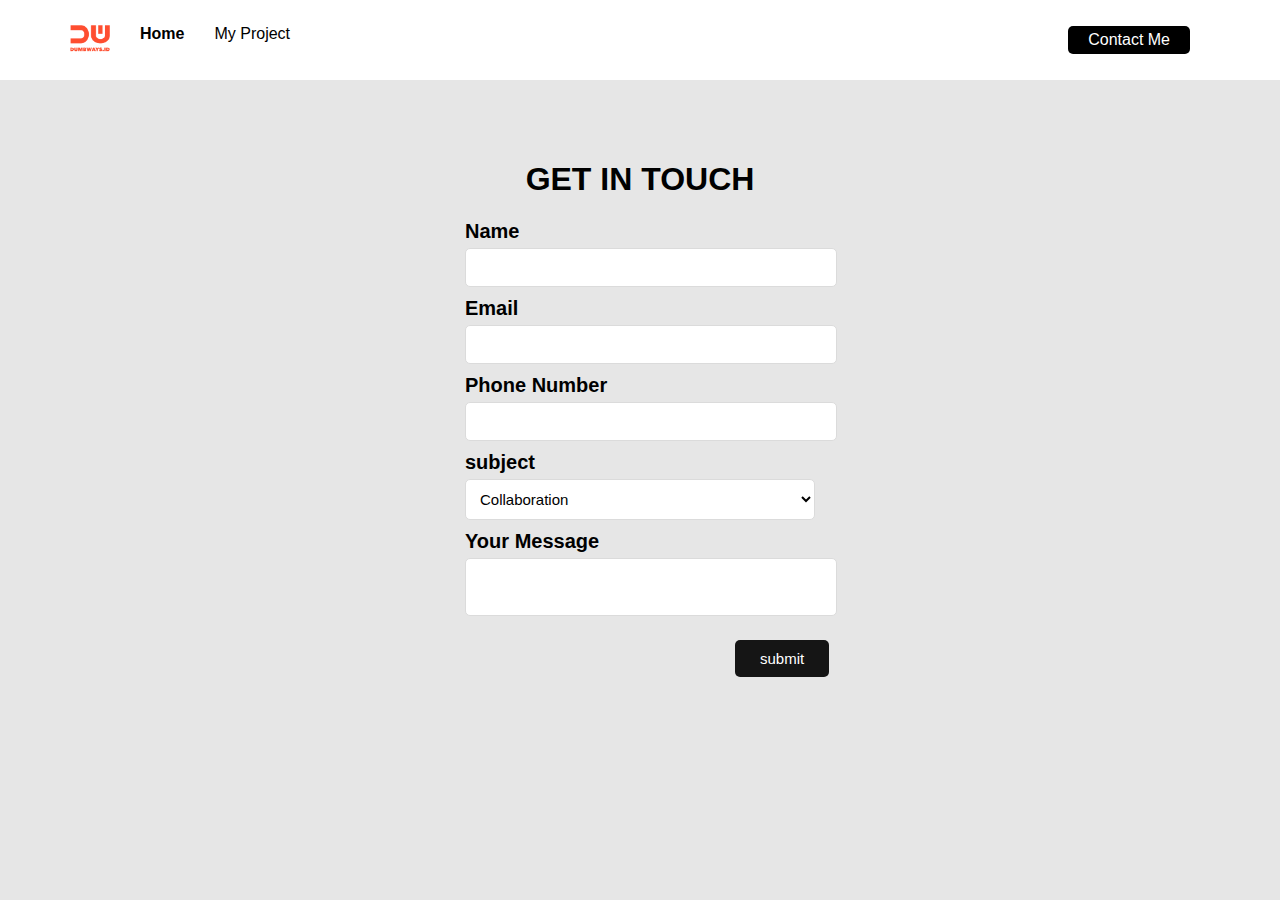
<file: contact.html>
<!DOCTYPE html>
<html lang="en">
  <head>
    <link rel="stylesheet" href="assets/css/style.css" />
    <title>contact</title>
  </head>
  <body>
    <!-- bagian navbar -->
    <nav>
      <div class="nav-left">
        <ul>
          <li>
            <a href="https://dumbways.id/" class="logo"><img src="assets/img/logo.png" /></a>
          </li>
          <li><a class="active" href="index.html">Home</a></li>
          <li><a href="#">My Project</a></li>
        </ul>
      </div>
      <div class="nav-right">
        <a href="contact.html">Contact Me</a>
      </div>
    </nav>
    <!-- bagian form -->
    <form>
      <h1>GET IN TOUCH</h1>
      <div>
        <label for="name">Name</label>
        <input id="name" type="text" />
      </div>
      <div>
        <label for="email">Email</label>
        <input id="email" type="email" />
      </div>
      <div>
        <label for="phone">Phone Number</label>
        <input id="phone" type="text" />
      </div>
      <div>
        <label for="subject">subject</label>
        <select id="subject">
          <option>Collaboration</option>
          <option>Discussion</option>
          <option>Hiring</option>
        </select>
      </div>
      <div>
        <label for="msg">Your Message</label>
        <textarea id="msg"></textarea>
      </div>
      <div>
        <button>submit</button>
      </div>
    </form>
  </body>
</html>
</file>
<file: assets/css/style.css>
body {
  background-color: rgb(230, 230, 230);
  margin: 0;
  font-family: 'Arial Narrow', Arial, sans-serif;
}

nav {
  height: 80px;
  background-color: white;
  display: flex;
  justify-content: space-between;
  align-items: center;
}

.nav-left a {
  color: black;
  padding-left: 30px;
}

.nav-left ul {
  display: flex;
  list-style-type: none;
}

.logo img {
  width: 40px;
  height: 27px;
}

.active {
  font-weight: bold;
}

.nav-right {
  background-color: black;
  padding: 5px 20px;
  border-radius: 5px;
  margin-right: 90px;
}

.nav-right a {
  color: white;
}

section {
  margin: 90px;
  padding: 50px 5%;
  background-color: white;
  border-radius: 15px;
  box-shadow: 0 0 30px #dbdbdb;
  display: flex;
  justify-content: space-between;
}

.about p {
  text-align: justify;
}

section div {
  padding-bottom: 50px;
}

.contact {
  background-color: #0f0f0f;
  padding: 5px 20px;
  border-radius: 15px;
  text-align: center;
  color: white;
}

a {
  text-decoration: none;
}

.profil {
  width: 250px;
  height: 300px;
  margin-left: 50px;
  border: 1px solid #dbdbdb;
  border-radius: 15px;
  box-shadow: 0 0 30px #dbdbdb;
}

.profil img {
  width: 250px;
  padding-bottom: 15px;
}

.profil h1,
p {
  margin: 0;
  text-align: center;
}

.socmed a {
  padding-left: 15px;
}
.fa-circle,
.fa-brands {
  color: black;
}

.fab {
  color: white;
}

/* page contact */
form {
  width: 350px;
  margin: 50px auto;
  padding: 10px;
}

h1 {
  text-align: center;
}

form div {
  margin-top: 10px;
}

label {
  font-weight: bold;
  font-size: 20px;
}

input,
select,
textarea {
  width: 100%;
  background-color: #ffffff;
  padding: 10px;
  margin-top: 5px;
  font-size: 15px;
  border: 1px solid #dbdbdb;
  border-radius: 5px;
}

textarea {
  resize: none;
}

button {
  color: white;
  background-color: rgb(21, 21, 21);
  padding: 10px 25px;
  font-size: 15px;
  border: none;
  border-radius: 5px;
  margin-top: 10px;
  margin-left: 270px;
}
</file>
